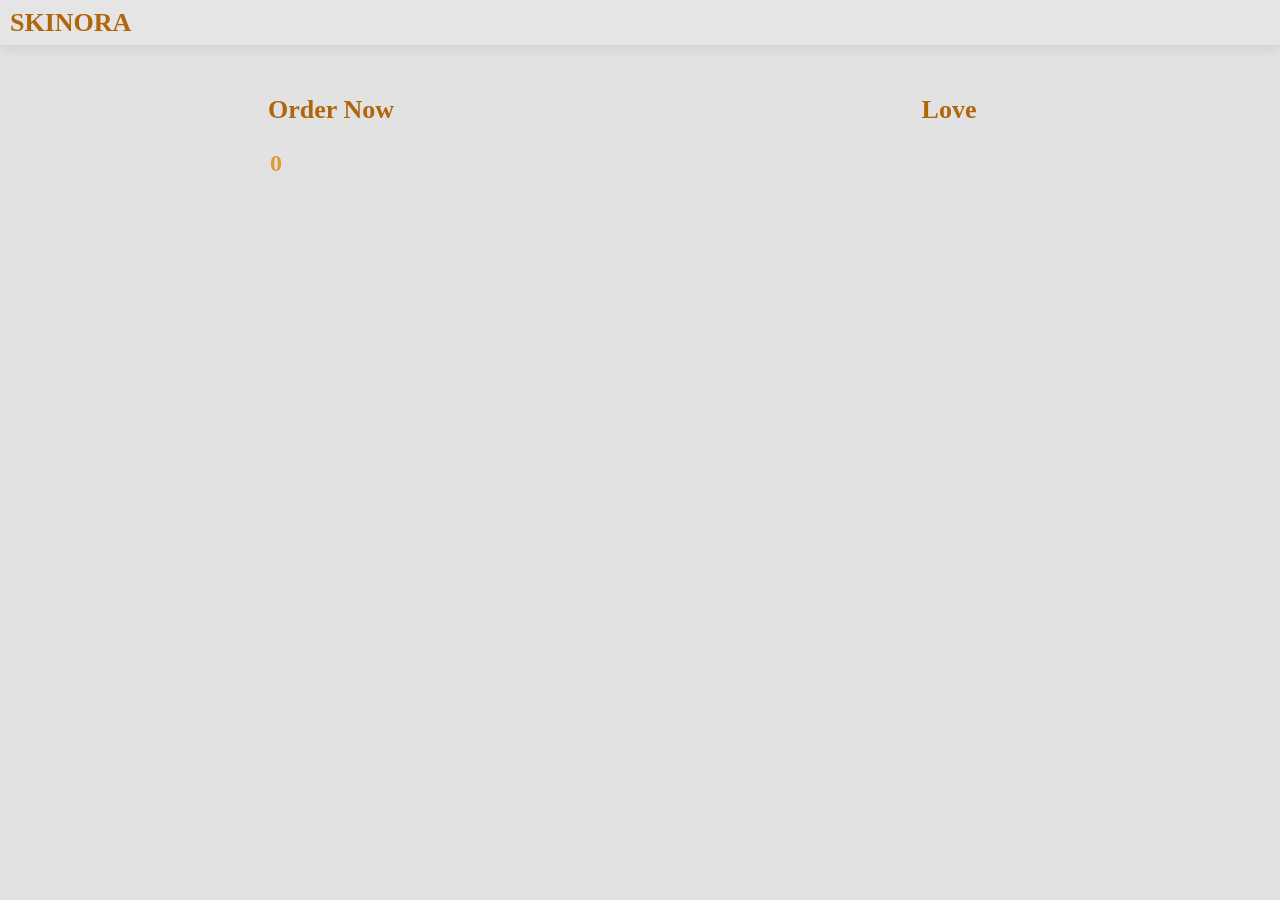
<file: cardShoping.html>
<!DOCTYPE html>
<html lang="en">
<head>
    <meta charset="UTF-8">
    <meta name="viewport" content="width=device-width, initial-scale=1.0">
    <title>order_skinOra</title>
     <link href="./style/style.css" rel="stylesheet">
      <link rel="stylesheet" href="https://cdnjs.cloudflare.com/ajax/libs/font-awesome/6.7.2/css/all.min.css">
</head>
<body>
    <nav>
        <a href="index.html"><h2>skinOra</h2></a>
        
    </nav>

    <section class="sectionCard">
        <div class="card1">
             <h2 class="text-order">order now</h2>
             <div class="CART-shop"></div>
        </div>
        <div class="card2">
            <h2 class="text-love">love</h2>
            <div class="CART-love"></div>
        </div>


    </section>
            <!-- <input type="month"> -->
          <div class="tex_total"><h2 class="totalH2"></h2></div>
          <SCRipt src="./JS/card_shoping.js"></SCRipt>
</body>
</html>
</file>
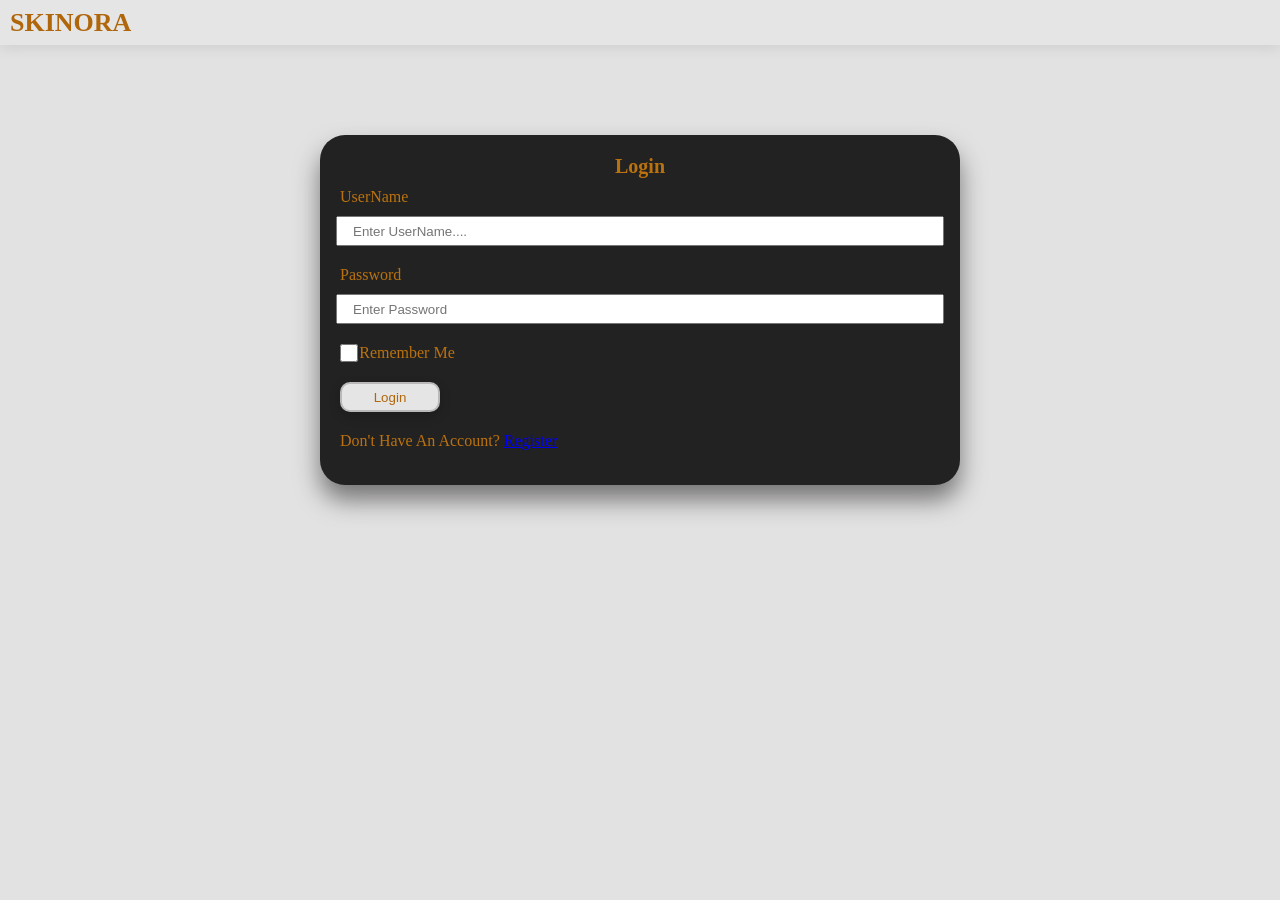
<file: login.html>
<!DOCTYPE html>
<html lang="en">
<head>
    <meta charset="UTF-8">
    <meta name="viewport" content="width=device-width, initial-scale=1.0">
    <title>login_skinOra</title>
     <link href="./style/style.css" rel="stylesheet">
</head>
<body>
    <nav>
        <a href="index.html"><h2>skinOra</h2></a>
       
    </nav>
            <form>
                <h2 class="h2Login">login</h2>
                <p id="error"></p>
                <p>UserName</p>
                 <input type="text" placeholder="Enter UserName...." id="username">
                <p>password</p>
                <input type="password" placeholder="enter password" id="password">
                <label class="checkbox-container">
                    <input type="checkbox">
                    <span>remember me </span>
                </label>
                <button class="btn-login">login</button>
                <p class="p-login">don't have an account? <a href="register.html">register</a></p>
            </form>
            <script src="./JS/login.js"></script>
</body>
</html>
</file>
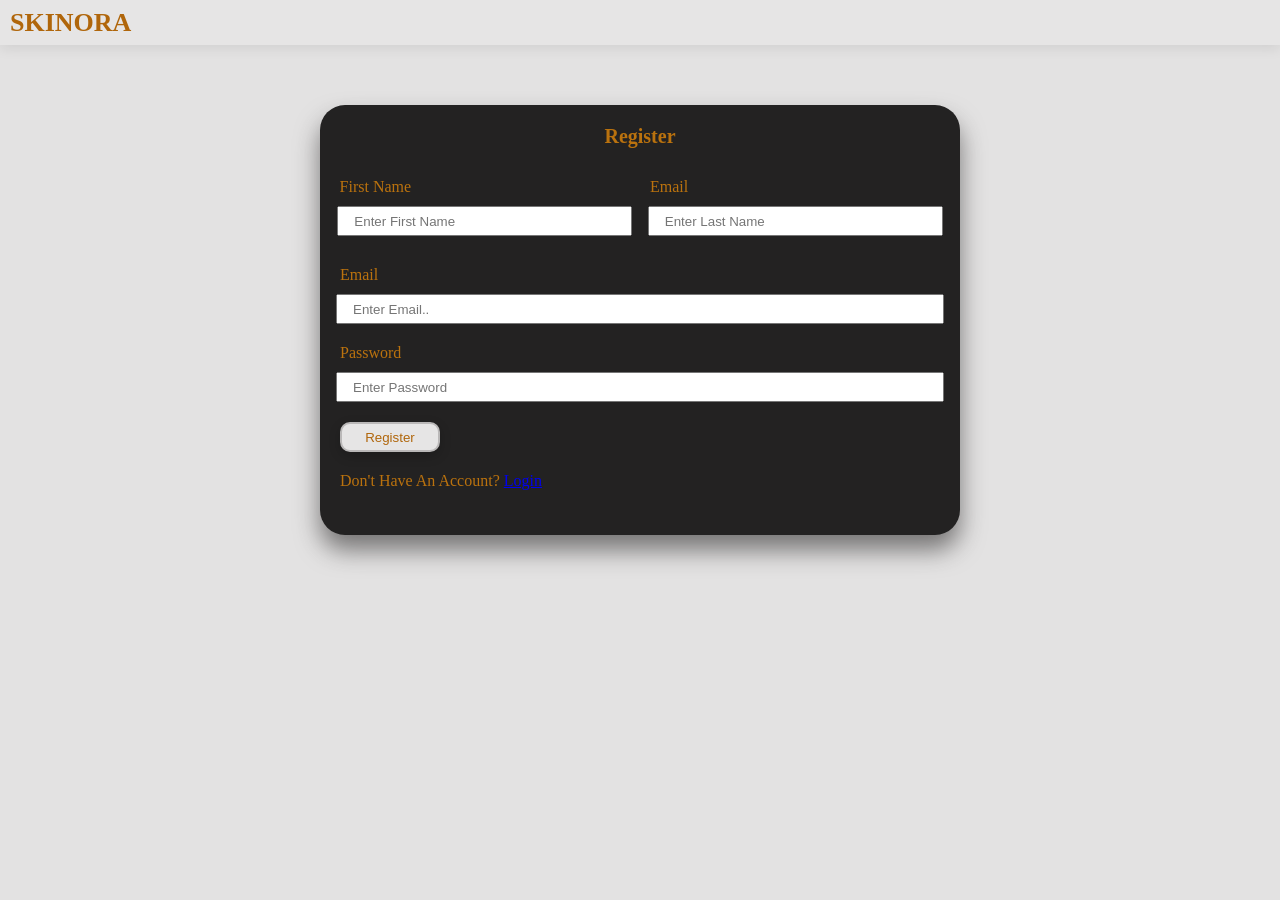
<file: register.html>
<!DOCTYPE html>
<html lang="en">
<head>
    <meta charset="UTF-8">
    <meta name="viewport" content="width=device-width, initial-scale=1.0">
    <title>register_skinOra</title>
     <link href="./style/style.css" rel="stylesheet">
</head>
<body>
    <nav>
        <a href="index.html"><h2>skinOra</h2></a>
        
    </nav>
            <form class="form2">
                <h2 class="h2register">register</h2>
                <div class="name-container">
                    <div class="input-group">
                        <label for="fname">first name</label>
                        <input type="text" placeholder="enter first name" id="first-name">
                    </div>
                    <div class="input-group">
                        <label for="name">email</label>
                        <input type="text" placeholder="enter last name" id="last-name">
                    </div>
                </div>
                <p>email</p>
                <input type="email" placeholder="enter email.." id="email">
                <p>password</p>
                <input type="password" placeholder="enter password" id="password">
                <button class="btn-register">register</button>
                <p class="p-login">don't have an account? <a href="login.html">login</a></p>
            </form>

          <script src="./JS/register.js"></script>
</body>
</html>
</file>
<file: style/style.css>
*{
    margin: 0;
    padding: 0;
    box-sizing: border-box;
    text-transform: capitalize;
}
body{
    background-color: rgb(227, 226, 226);
}
nav{
    max-width: 100%;
    height: 45px;
    background-color: rgb(230, 229, 229);
    box-shadow: 0 4px 12px rgba(0, 0, 0 , 0.08);
    display: flex;
    justify-content: space-between;
    align-items: center;
    padding:0 10px ;
}
nav h2{
    color: rgb(176, 102, 11);
    font-weight: bold;
    font-size: 26px;
    text-transform: uppercase;
}
nav ul{
    display: flex;
    gap: 30PX;
}
nav li {
    list-style: none;
    width: 100PX;
    height: 30PX;
    text-align: center;
    padding-top: 2PX; 
    border: 2px solid rgb(186, 184, 184);
     box-shadow: 2px 4px 12px rgba(0, 0, 0 , 0.2);
    /* border: 2PX solid rgba(225, 135, 9, 0.797); */
    
}
nav ul li a , nav a{
    text-decoration: none;
}
.register , .login ,.cardShop ,#user ,#logout{
    color: rgb(176, 102, 11);
    padding: 8px 18px;
}
.cardShop ,#user{
    text-align: center;
}
.icon_badg{
    width: 15%;
    display: flex;
    justify-content: center;
    text-align: center;
}
.badgeOne{
    color: rgb(176, 102, 11);
    margin-left: -15px;
    text-align: center;
    margin-top: 5px;
}
.cardShop {
    cursor: pointer;
}
.searchInput{
    max-width: 90%;
    margin: auto;
    display: flex;
    margin-top: 15PX;
    justify-content: space-between;
}
select , .div-search{
    width: 30%;
    height: 30PX;
    padding-left: 10PX;
}
#search ,#searchType{
    width: 100%;
    height: 100%;
    padding-left: 10px;
    outline: none;
    border-radius: 10px;
    border: none;
    color: rgb(176, 102, 11);
    background-color: rgb(230, 229, 229);
}
#searchType{
    width: 30%;
    height: 30px;
}
.div-btn{
    width: 15%;
    border-radius: 15%;
}   
.btn-search{
    width: 80%;
    height: 100%;
    background-color: rgb(230, 229, 229);
    font-size: 22px;
    font-weight: 600;
    color: rgb(176, 102, 11);
    cursor: pointer;
    transition: 1s;
    border: none;
    border-radius: 10px;
    border: 2px solid rgb(186, 184, 184);
    box-shadow: 0 4px 12px rgba(0, 0, 0 , 0.2);
}
.btn-search:hover ,.btn_cart:hover{
    background-color: rgb(127, 126, 126);
    transform: scale(1.1);
}
.sectionCard{
    width: 95%;
    margin: auto;
    display: flex;
    justify-content: space-between;
}
.card1 ,.card2{
    width: 50%;
    margin-top: 25px;
}
.card1{
    margin-right: 10px;
}
.card2{
    margin-left: 10px;
}
.CART-shop ,.CART-love{
    width: 100%;
    
}

.text-love ,.text-order{
    width: 50%;
    text-align: center;
    margin: 25px auto;
    color: rgb(176, 102, 11);
    font-weight: bold;
    font-size: 26px;
}

 .CART-IMG3{
    max-width: 90%;
    margin: 50px auto;
    display: grid;
    grid-template-columns: repeat(3, 1fr);
    gap: 25px;
    justify-content: space-evenly;
 }
.CART1 ,.CART2 , .CART3 ,.CARTItem{
    width: 90%;
    height: 350PX;
    border: 2px solid rgb(186, 184, 184);
    /* border: 2PX solid rgba(225, 135, 9, 0.797); */
    border-radius: 10px;
    color: rgba(225, 135, 9, 0.797);
    box-shadow: 0 4px 12px rgba(0, 0, 0 , 0.2);
    transition: 0.5s;
}
.CART1:hover{
    border: 2PX solid rgba(225, 135, 9, 0.797);
    transform: scale(1.01);
}
.CART1 img ,.CARTItem img{
    width: 100%;
    border-top-left-radius: 10px;
    border-top-right-radius: 10px;
}
.CARTItem{
    height: 500PX;
}

.TEXT-CART , .ICON-CART{
    text-align: center;
    margin: 2PX 0;
    padding: 5PX 0;
}
.ICON-CART{
    color: black;
}
.TEXT-CART h2{
    color: black;
}
.btn_cart , .btn-login ,.btn-register{
    width: 100px;
    height: 30px;
    transition: 1s;
    margin-left: 15px;
    background-color: rgb(230, 229, 229);
    border-radius: 10px;
    border: 2px solid rgb(186, 184, 184);
    box-shadow: 0 4px 12px rgba(0, 0, 0 , 0.2);
    color: rgb(176, 102, 11);
}
.heart-icon{
    color: rgb(246, 106, 6);
    
}
.btn_cart:hover{
    color: #ffffff;
}

form , .form2{
    width: 50%;
    height: 350px;
    margin: 90px auto;
    background-color: rgba(35, 34, 34 , 1);
    box-shadow: 0 15px 25px rgba(47, 45, 45, 0.6);
    border-radius: 25px;
}
.form2{
    height: 430px;
    margin: 60px auto;
}
.h2Login ,.h2register{
    width: 100%;
    text-align: center;
    color: rgba(225, 135, 9, 0.797);
    padding-top: 20px;
    font-weight: bold;
    font-size: 20px;
}
form p {
    color: rgba(225, 135, 9, 0.797);
    margin: 10px 0;
    margin-left: 20px;
}
input{
    display: block;
    width: 95%;
    height: 30px;
    margin: auto;
    margin-bottom: 20px;
    outline: none;
    padding-left: 15px;
}
input:hover{
   border: 3PX solid rgba(225, 135, 9, 0.797);
}
.name-container{
    width: 97%;
    margin: auto;
    display: flex;
    margin-top: 20px;
}
.input-group{
    display: flex;
    flex-direction: column;
    width: 100%;
}
.input-group label{
    color: rgba(225, 135, 9, 0.797);
    margin: 10px;
}


.checkbox-container{
    display: flex;
    width: 30%;
    margin-left: 20px;
    margin-top: 15px;
}
input[type="checkbox"]{
    width: 18px;
    height: 18px;
    cursor: pointer;
    margin-left: -0;
}
.checkbox-container span{
    width: 90%;
    display: flex;
    margin-left: -20px;
    color: rgba(225, 135, 9, 0.797);
}
.btn-login ,.btn-register{
    margin-left: 20px;
}
.p-login{
    margin: 20px;
    margin-bottom: 25px;
}
.inpI{
    width: 25%;
    margin-top: -35PX;
    display: flex;
    text-align: center;
    justify-content: center;
    margin-left: 17%;
}
.inpI i{
    width: 25px;
    height: 25px;
    background-color: rgb(230, 229, 229);
    border-radius: 5px;
    box-shadow: 0 4px 12px rgba(0, 0, 0 , 0.2);
    margin: 0 5px;
    padding-top: 5px;
}
.inpI p{
    color: black;
}
.tex_total{
    width: 40%;
    margin-left: 20px;
}
.totalH2{
    width: 50%;
    margin: auto;
    text-align: center;
    color: rgba(225, 135, 9, 0.797);
}
@media (max-width: 768px){
    nav{
        display: flex;
        align-items: center;
        max-width: 100%;
        justify-content: space-between;
        padding: 0;
        box-sizing: border-box;
    }
    nav h2{
        max-width: 50%;
    }
    nav li 
    {width: 60px;}
.register , .login ,.cardShop ,#user ,#logout{padding: 0;}
     #user_info{
        display: flex;
        max-width: 50%;
        align-items: center;
        padding: 0;
        gap: 10px;
     }
     .icon_badg{
        width: 20%;
       display: flex;
    }
    .inpI i{
        width: 15px;
        height: 15px;
        margin: 0 5px;
        padding-top: 0; 
    }
       .badgeOne{
    margin-left: 5px;
    text-align: center;
    margin-top: -2px;
}
     .inpI{margin-top: -1px; margin-left: 90px; width: 20%;}
     .tex_total{
    width: 20%;
    margin-left: 60px;
}
     #user{max-width: auto;}
     #logout{max-width: auto; align-items: center;text-align: center;}
     .btn-search{
        width: 100%;
        font-size: 14px;
        font-weight: 500;
     }
     .CART-IMG3{
        width: 100%;
        flex-direction: column;
        grid-template-columns: repeat(2, 1fr);
     }
.CART1 ,.CART2 , .CART3 ,.CARTItem{
    width: 100%;
    height: 280PX;
}
.searchInput{
    display: block;}
.div-search ,#searchType ,.div-btn{
    width: 100%;
    margin-bottom: 6px;
}
.btn-search{width: 50%;}
form , .form2{
    width: 100%;
}
}
@media (min-width: 768px) and (max-width:1024px){
    .btn-search{
        font-size: 16px;
        font-weight: 500;
     }
     .CART-IMG3{
        width: 100%;
        flex-direction: column;
        grid-template-columns: repeat(3, 1fr);
     }
.CART1 ,.CART2 , .CART3 ,.CARTItem{
    width: 100%;
    height: 100%;
}
}
</file>
